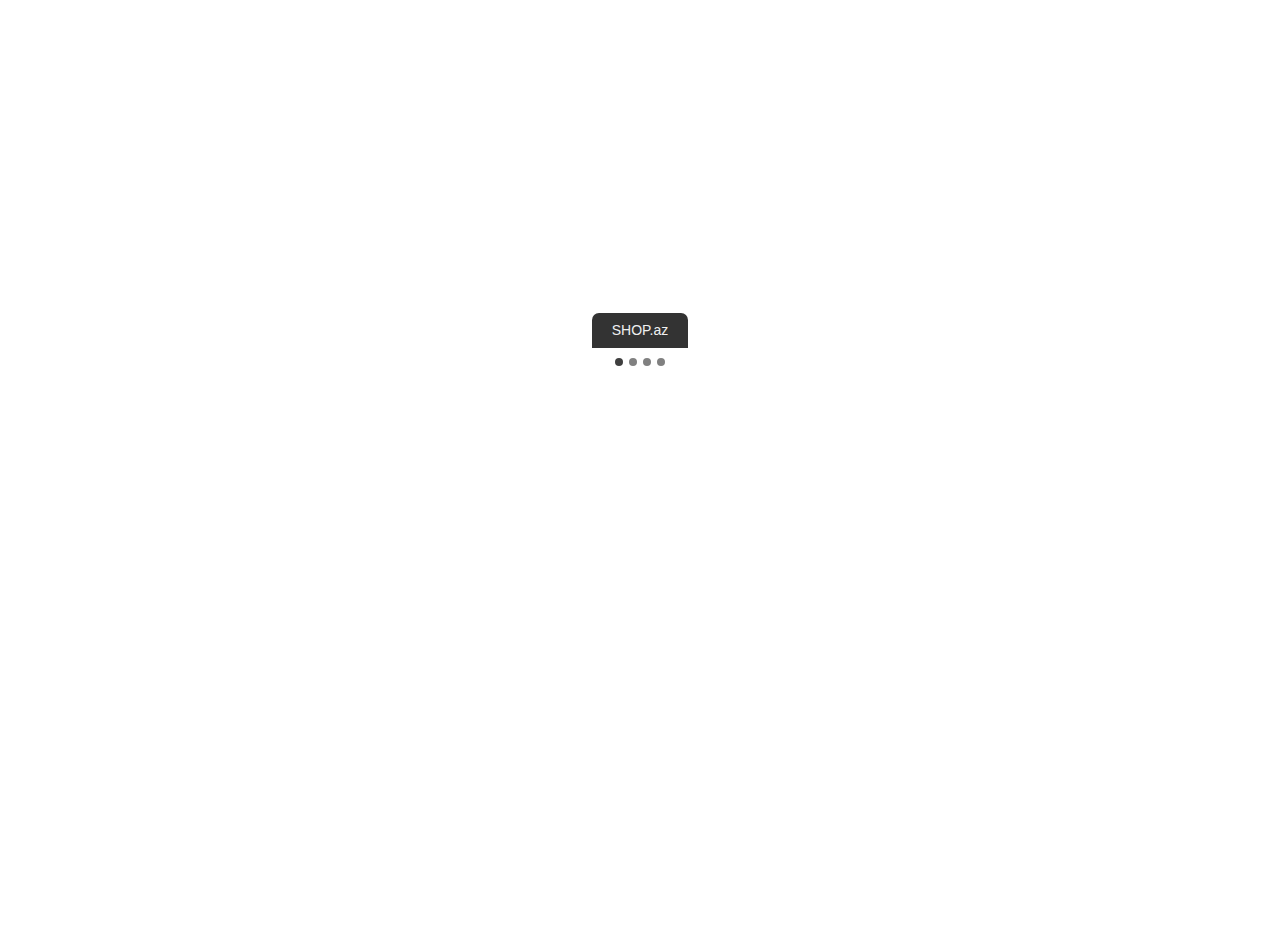
<file: 6.Tab Menu, Slider/index.html>
<!DOCTYPE html>
<html lang="en">
<head>
    <meta charset="UTF-8">
    <meta http-equiv="X-UA-Compatible" content="IE=edge">
    <meta name="viewport" content="width=device-width, initial-scale=1.0">
    <title>Tab Menu, Slider</title>
    <link rel="stylesheet" href="assets/css/bootstrap.css">
    <link rel="stylesheet" href="assets/css/style.css">
    <link rel="stylesheet" href="https://cdnjs.cloudflare.com/ajax/libs/font-awesome/6.1.2/css/all.min.css">
</head>
<body>

  <div class="slider mt-5">
    <div class="imgs">
      <div class="img" style="left: 0;"> 
        <span>SHOP.az</span>
      </div>
      <div class="img">
        <span>SHOP.az</span>
      </div>
      <div class="img">
        <span>SHOP.az</span>
      </div>
      <div class="img">
        <span>SHOP.az</span>
      </div>
    </div>
    <div class="dots"></div>
  </div>
  
  <script src="assets/js/app.js"></script>
</body>
</html>
</file>
<file: 6.Tab Menu, Slider/assets/css/style.css>
* {
  margin: 0;
  padding: 0;
  box-sizing: border-box;
}

html, body {
  height: 100%;
  margin: 0;
}

.slider, .slider .imgs {
  width: 100%;
  height: 100%;
  max-height: 300px;
  position: relative;
}

.slider {
  height: 75%;
  max-height: 300px;
}

.slider .imgs {
  display: flex;
  overflow: hidden;
}

.slider .img {
  min-width: 100%;
  height: 100%;
  display: flex;
  align-items: flex-end;
  justify-content: center;
  position: absolute;
  left: 100%;
  -webkit-animation: 0.6s cubic-bezier(0.645, 0.045, 0.355, 1) 0s left;
          animation: 0.6s cubic-bezier(0.645, 0.045, 0.355, 1) 0s left;
  -webkit-animation-fill-mode: forwards;
          animation-fill-mode: forwards;
  background-size: cover !important;
  background-position: 50% !important;
}

.slider .img:nth-of-type(1) {
  background: url("https://static.shop.az/images/banners/1cbc2ccd-2918-4b8c-a6a6-486fe9904423.jpg");
}

.slider .img:nth-of-type(2) {
  background: url("https://static.shop.az/images/banners/5b695514-0559-4c05-8916-37f69a573048.jpg");
}

.slider .img:nth-of-type(3) {
  background: url("https://static.shop.az/images/banners/168bf136-184c-4cba-8355-cd801ecd6dae.jpg");
}

.slider .img:nth-of-type(4) {
  background: url("https://static.shop.az/images/banners/5a8a77b3-26e1-401b-bd1a-a84871abbafd.jpg");
}

.slider .img span {
  padding: 7px 20px;
  background: rgba(0, 0, 0, 0.8);
  border-top-left-radius: 7px;
  border-top-right-radius: 7px;
  color: #f0f0f0;
  font-size: 14px;
  font-family: sans-serif;
}

.dots {
  position: absolute;
  bottom: -18px;
  left: 0;
  display: flex;
  justify-content: center;
  width: 100%;
}

.dot {
  width: 8px;
  height: 8px;
  background: gray;
  border-radius: 50%;
  margin: 0 3px;
  cursor: pointer;
}

.active-dot {
  background: #3f3f3f;
  cursor: default;
}

@-webkit-keyframes leftNext {
  from {
    left: 100%;
  }
  to {
    left: 0;
  }
}

@keyframes leftNext {
  from {
    left: 100%;
  }
  to {
    left: 0;
  }
}
@-webkit-keyframes leftCurr {
  from {
    left: 0;
  }
  to {
    left: -100%;
  }
}
@keyframes leftCurr {
  from {
    left: 0;
  }
  to {
    left: -100%;
  }
}
@-webkit-keyframes rightNext {
  from {
    left: -100%;
  }
  to {
    left: 0;
  }
}
@keyframes rightNext {
  from {
    left: -100%;
  }
  to {
    left: 0;
  }
}
@-webkit-keyframes rightCurr {
  from {
    left: 0;
  }
  to {
    left: 100%;
  }
}
@keyframes rightCurr {
  from {
    left: 0;
  }
  to {
    left: 100%;
  }
}/*# sourceMappingURL=style.css.map */
</file>
